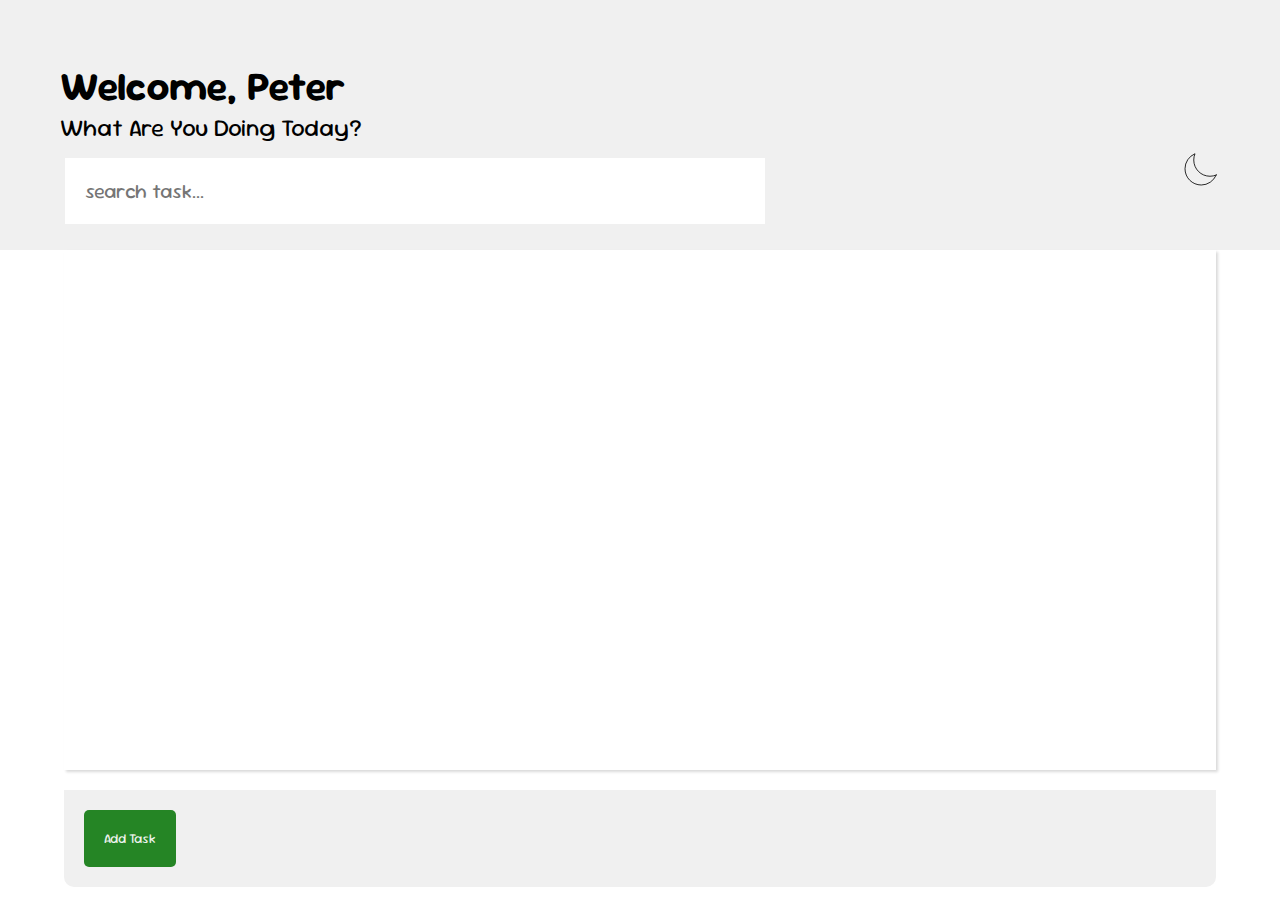
<file: v.2.0/index.html>
<!DOCTYPE html>
<html lang="en">
  <head>
    <meta charset="UTF-8" />
    <meta name="viewport" content="width=device-width, initial-scale=1.0" />
    <title>Taska v2 📚</title>
    <link rel="stylesheet" href="style.css" />
  </head>
  <body>
    <header>
      <section class="welcome-msg">
        <h1>welcome, peter</h1>
        <p>what are you doing today?</p>
      </section>
      <section class="search-mode">
        <div>
          <input
            type="text"
            name="search-task"
            id="search-task"
            placeholder="search task..."
          />
        </div>
        <!-- LIGHT MODE -->
        <div>
          <svg
            id="light-mode"
            class="light-mode"
            data-slot="icon"
            fill="none"
            stroke-width="0.5"
            stroke="currentColor"
            viewBox="0 0 24 24"
            xmlns="http://www.w3.org/2000/svg"
            aria-hidden="true"
          >
            <path
              stroke-linecap="round"
              stroke-linejoin="round"
              d="M12 3v2.25m6.364.386-1.591 1.591M21 12h-2.25m-.386 6.364-1.591-1.591M12 18.75V21m-4.773-4.227-1.591 1.591M5.25 12H3m4.227-4.773L5.636 5.636M15.75 12a3.75 3.75 0 1 1-7.5 0 3.75 3.75 0 0 1 7.5 0Z"
            ></path>
          </svg>
          <!-- DARK MODE -->
          <svg
            id="dark-mode"
            data-slot="icon"
            fill="none"
            stroke-width="0.5"
            stroke="currentColor"
            viewBox="0 0 24 24"
            xmlns="http://www.w3.org/2000/svg"
            aria-hidden="true"
          >
            <path
              stroke-linecap="round"
              stroke-linejoin="round"
              d="M21.752 15.002A9.72 9.72 0 0 1 18 15.75c-5.385 0-9.75-4.365-9.75-9.75 0-1.33.266-2.597.748-3.752A9.753 9.753 0 0 0 3 11.25C3 16.635 7.365 21 12.75 21a9.753 9.753 0 0 0 9.002-5.998Z"
            ></path>
          </svg>
        </div>
      </section>
    </header>

    <ul id="container">
      <!-- <li id="task">
        <p>review paper</p>
        <button id="edit" class="edit-btn">edit</button>
        <button id="delete" class="delete-btn">delete</button>
      </li>
      <li id="task">
        <p>review paper</p>
        <button id="edit" class="edit-btn">edit</button>
        <button id="delete" class="delete-btn">delete</button>
      </li> -->
      <!-- <li id="task">
        <p>review paper</p>
        <button id="edit" class="edit-btn">edit</button>
        <button id="delete" class="delete-btn">delete</button>
      </li>
      <li id="task">
        <p>review paper</p>
        <button id="edit" class="edit-btn">edit</button>
        <button id="delete" class="delete-btn">delete</button>
      </li>
      <li id="task">
        <p>review paper</p>
        <button id="edit" class="edit-btn">edit</button>
        <button id="delete" class="delete-btn">delete</button>
      </li>
      <li id="task">
        <p>review paper</p>
        <button id="edit" class="edit-btn">edit</button>
        <button id="delete" class="delete-btn">delete</button>
      </li>
      <li id="task">
        <p>review paper</p>
        <button id="edit" class="edit-btn">edit</button>
        <button id="delete" class="delete-btn">delete</button>
      </li>
      <li id="task">
        <p>review paper</p>
        <button id="edit" class="edit-btn">edit</button>
        <button id="delete" class="delete-btn">delete</button>
      </li>
      <li id="task">
        <p>review paper</p>
        <button id="edit" class="edit-btn">edit</button>
        <button id="delete" class="delete-btn">delete</button>
      </li>
       -->
    </ul>

    <section id="modal">
      <form id="task-form">
        <div>
          <svg
            class="close-modal"
            data-slot="icon"
            fill="none"
            stroke-width="1.5"
            stroke="currentColor"
            viewBox="0 0 24 24"
            xmlns="http://www.w3.org/2000/svg"
            aria-hidden="true"
          >
            <path
              stroke-linecap="round"
              stroke-linejoin="round"
              d="m9.75 9.75 4.5 4.5m0-4.5-4.5 4.5M21 12a9 9 0 1 1-18 0 9 9 0 0 1 18 0Z"
            ></path>
          </svg>
        </div>
        <input
          type="text"
          name="task"
          id="task-input"
          placeholder="add task..."
        />
        <button id="save-task" class="save-btn">save</button>
      </form>
    </section>
    <footer>
      <button id="clear-all" class="clear-all-btn">clear all</button>
      <button id="add-task" class="add-btn">add task</button>
    </footer>
    <script src="script.js"></script>
  </body>
</html>
</file>
<file: v.2.0/style.css>
@import url("https://fonts.googleapis.com/css2?family=Edu+AU+VIC+WA+NT+Pre:wght@400..700&family=Montserrat:ital,wght@0,100..900;1,100..900&family=Poppins:ital,wght@0,100;0,200;0,300;0,400;0,500;0,600;0,700;0,800;0,900;1,100;1,200;1,300;1,400;1,500;1,600;1,700;1,800;1,900&family=Sour+Gummy:ital,wght@0,100..900;1,100..900&family=Ubuntu:ital,wght@0,300;0,400;0,500;0,700;1,300;1,400;1,500;1,700&display=swap");

:root {
  --primary-color: hsl(155, 44%, 23%);
  --secondary-color: hsl(293, 21%, 93%);
  --primary-font-color: #ffffff;
  --text-transform: capitalize;
  --box-shadow: rgba(0, 0, 0, 0.15) 1.95px 1.95px 2.6px;
  --primary-font: "Sour Gummy", sans-serif;
}

* {
  box-sizing: border-box;
  margin: 0;
}

body {
  font-family: var(--primary-font);
  text-transform: var(--text-transform);
  background-color: #ffffff;
  height: 100vh;

  transition: background-color 0.5s, color 0.5s;
}

input {
  font-family: var(--primary-font);
  outline: none;
  border-style: none;
}

button {
  font-family: var(--primary-font);
  text-transform: var(--text-transform);
  background-color: #ffffff;
  cursor: pointer;
}

header {
  background-color: rgb(240, 240, 240);

  transition: background-color 0.5s, color 0.5s;
}

.search-mode {
  display: flex;
  align-items: center;
  padding: 5px;
}

#container {
  width: 90vw;
  margin: auto;
  padding: 20px;
  display: flex;
  flex-direction: column;
  gap: 20px;
  overflow: auto;
  scroll-behavior: smooth;
  box-shadow: var(--box-shadow);
  list-style: none;

  transition: background-color 0.5s, color 0.5s;
}

#task {
  display: flex;
  justify-content: space-between;
  align-items: center;
  box-shadow: rgba(0, 0, 0, 0.24) 0px 3px 8px;
  padding: 10px;
  border-radius: 2px;
}

#task p {
  cursor: pointer;
}

.edit-btn {
  background-color: rgb(37, 133, 37);
  border: none;
  color: rgb(238, 243, 238);
  cursor: pointer;
}

.delete-btn {
  background-color: rgb(255, 85, 85);
  border: none;
  color: rgb(238, 243, 238);
  cursor: pointer;
}

footer {
  width: 90vw;
  display: flex;
  justify-content: space-between;
  align-items: center;

  background-color: rgb(240, 240, 240);
}

.add-btn {
  background-color: rgb(37, 133, 37);
  border: none;
  color: rgb(238, 243, 238);
  cursor: pointer;
}

.clear-all-btn {
  background-color: rgb(255, 85, 85);
  border: none;
  color: rgb(238, 243, 238);
  cursor: pointer;
}

#light-mode {
  display: none;
  cursor: pointer;
  width: 20px;
  position: absolute;
}

#dark-mode {
  cursor: pointer;
  width: 20px;
  position: absolute;
}

.dark-mode {
  background-color: rgb(12, 0, 0);
}

.dark-mode body {
  background-color: #2c2525;
  color: rgb(238, 243, 238);
}

.dark-mode header {
  background-color: rgb(15, 6, 41);
  color: rgb(238, 243, 238);
}

.dark-mode #container {
  background-color: rgb(14, 2, 2);
  color: rgb(238, 243, 238);
}

.dark-mode #task {
  box-shadow: rgba(251, 252, 253, 0.24) 0px 3px 8px;
}

.dark-mode footer {
  background-color: rgb(15, 6, 41);
  color: rgb(238, 243, 238);
}

/* MODAL */

#modal {
  display: none;
  position: fixed;
  z-index: 1;
  left: 0;
  top: 0;
  width: 100%;
  height: 100%;
  overflow: auto;
  background-color: rgb(0, 0, 0, 0.5);

  transition: background-color 0.5s, color 0.5s;
}

.dark-mode #task-form {
  background-color: rgb(15, 6, 41);
  color: rgb(238, 243, 238);
  border: rgb(193, 226, 240) 1px solid;
}

#task-form {
  position: relative;
  background-color: rgb(240, 240, 240);
  margin: 50% auto;
  padding: 30px;
  width: 70%;
  border-radius: 5px;
  box-shadow: var(--box-shadow);
  height: 180px;
}

#task-form input {
  width: 100%;
  margin: 20px auto;
  padding: 10px;
  text-transform: var(--text-transform);
}

.dark-mode #task-form input {
  background-color: rgb(14, 2, 2);
  color: rgb(238, 243, 238);
}

.save-btn {
  border: none;
  float: right;
  padding: 12px;
  background-color: #158035;
  color: #ffffff;
  border-radius: 5px;
}

.close-modal {
  width: 20px;
  cursor: pointer;
}

/* MOBILE SCREENS */
@media (max-width: 767px) {
  header {
    width: 100vw;
    margin: auto;
    padding: 10px;
    display: flex;
    flex-direction: column;
    gap: 20px;
  }

  #search-task {
    padding: 8px;
    width: 250px;
  }

  #dark-mode {
    width: 20px;
    position: absolute;
    right: 40px;
    top: 95px;
  }

  #light-mode {
    width: 20px;
    position: absolute;
    right: 40px;
    top: 95px;
  }

  #container {
    height: 450px;
  }

  .edit-btn {
    padding: 4px;
    border-radius: 2px;
  }

  .delete-btn {
    padding: 4px;
    border-radius: 2px;
  }

  footer {
    width: 90vw;
    margin: 20px auto;
    padding: 10px;
    border-bottom-right-radius: 10px;
    border-bottom-left-radius: 10px;
  }

  .add-btn {
    padding: 15px;
  }

  .clear-all-btn {
    padding: 10px 15px;
  }

  /* MODAL */
  #task-form {
    height: 180px;
  }

  .close-modal {
    width: 20px;
    float: right;
  }
}

/* TABLET SCREENS */
@media (min-width: 768px) and (max-width: 1024px) {
  header {
    width: 100vw;
    padding: 40px;
    display: flex;
    flex-direction: column;
    gap: 30px;
  }

  #search-task {
    padding: 20px;
    width: 450px;
  }

  #dark-mode {
    width: 30px;
    position: absolute;
    right: 50px;
    top: 140px;
  }

  #light-mode {
    width: 30px;
    position: absolute;
    right: 50px;
    top: 140px;
  }

  #container {
    height: 550px;
  }

  #task {
    padding: 20px;
    border-radius: 4px;
  }

  .edit-btn {
    padding: 8px;
    border-radius: 3px;
  }

  .delete-btn {
    padding: 8px;
    border-radius: 3px;
  }

  footer {
    width: 90vw;
    margin: 20px auto;
    padding: 20px;
    border-bottom-right-radius: 10px;
    border-bottom-left-radius: 10px;
  }

  .add-btn {
    padding: 20px;
    border-radius: 5px;
  }

  .clear-all-btn {
    padding: 14px 18px;
    border-radius: 5px;
  }

  /* MODAL */

  #modal {
    position: fixed;
    z-index: 1;
    left: 0;
    top: 0;
    width: 100%;
    height: 100%;
    overflow: auto;
    background-color: rgb(0, 0, 0, 0.5);
  }

  #task-form {
    position: relative;
    background-color: rgb(240, 240, 240);
    margin: 50% auto;
    padding: 40px;
    width: 70%;
    border-radius: 5px;
    box-shadow: var(--box-shadow);
    height: 250px;
  }

  #task-form input {
    width: 100%;
    margin: 20px auto;
    padding: 20px;
    text-transform: var(--text-transform);
  }

  .save-btn {
    border: none;
    float: right;
    padding: 20px;
    background-color: #158035;
    color: #ffffff;
    border-radius: 5px;
  }

  .close-modal {
    width: 30px;
    float: right;
  }
}

/* DESKTOP DEVICES */
@media (min-width: 1025px) {
  header {
    width: 100vw;
    height: 250px;
    padding: 60px;
    display: flex;
    flex-direction: column;
    gap: 10px;
  }

  header h1 {
    font-size: 40px;
  }

  header p {
    font-size: 24px;
  }

  #search-task {
    padding: 20px;
    width: 700px;
    font-size: 20px;
  }

  #dark-mode {
    width: 40px;
    position: absolute;
    right: 60px;
    top: 150px;
  }

  #light-mode {
    width: 40px;
    position: absolute;
    right: 60px;
    top: 150px;
  }

  #container {
    height: 520px;
  }

  #task {
    padding: 20px;
    border-radius: 4px;
    font-size: 20px;

    &:hover {
      background-color: rgb(240, 240, 240);
    }

    .dark-mode &:hover {
      background-color: rgb(43, 39, 39);
    }
  }

  .edit-btn {
    padding: 15px;
    border-radius: 3px;

    &:hover {
      background-color: rgb(126, 247, 126);
    }
  }

  .delete-btn {
    padding: 15px;
    border-radius: 3px;

    &:hover {
      background-color: rgb(211, 101, 101);
    }
  }

  footer {
    width: 90vw;
    margin: 20px auto;
    padding: 20px;
    border-bottom-right-radius: 10px;
    border-bottom-left-radius: 10px;
  }

  .add-btn {
    padding: 20px;
    border-radius: 5px;

    &:hover {
      background-color: rgb(126, 247, 126);
    }
  }

  .clear-all-btn {
    padding: 14px 18px;
    border-radius: 5px;

    &:hover {
      background-color: rgb(211, 101, 101);
    }
  }

  /* MODAL */

  #modal {
    position: fixed;
    z-index: 1;
    left: 0;
    top: 0;
    width: 100%;
    height: 100vh;
    overflow: auto;
    background-color: rgb(0, 0, 0, 0.5);
  }

  #task-form {
    position: relative;
    background-color: rgb(240, 240, 240);
    margin: 10% auto;
    padding: 40px;
    width: 60%;
    border-radius: 5px;
    box-shadow: var(--box-shadow);
    height: 250px;
  }

  #task-form input {
    width: 100%;
    margin: 20px auto;
    padding: 20px;
    text-transform: var(--text-transform);
    font-size: 18px;
  }

  .save-btn {
    border: none;
    float: right;
    padding: 20px;
    background-color: #158035;
    color: #ffffff;
    border-radius: 5px;
    font-size: 18px;
  }

  .close-modal {
    width: 30px;
    float: right;
  }
}

/* Custom Scrollbar Class */
#container {
  overflow-y: auto; /* Enable vertical scrolling */
  scrollbar-width: thin; /* Firefox */
  scrollbar-color: #37ad8a #85ca96; /* Firefox: thumb and track colors */
}

/* WebKit Browsers (Chrome, Safari, Edge) */
#container::-webkit-scrollbar {
  width: 8px; /* Width of the scrollbar */
}

#container::-webkit-scrollbar-thumb {
  background-color: #158035; /* Color of the thumb */
  border-radius: 4px; /* Rounded corners */
}

#container::-webkit-scrollbar-track {
  background-color: #0a8d0a; /* Color of the track */
}

#container::-webkit-scrollbar-thumb:hover {
  background-color: #37ad8a; /* Darker color on hover */
}

#container::-webkit-scrollbar-corner {
  background-color: transparent; /* Transparent corner */
}
</file>
